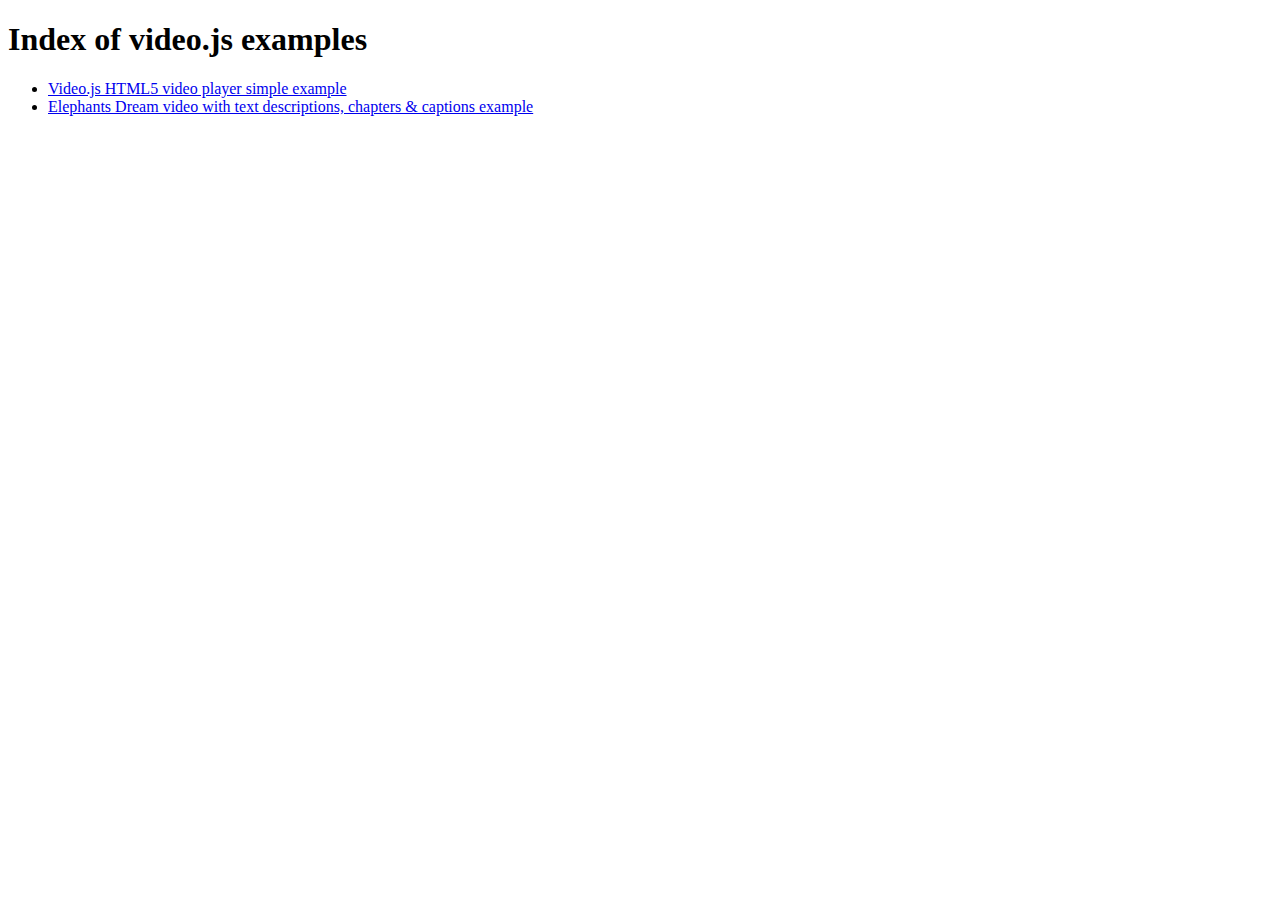
<file: src/common/controller/component/Player/examples/index.html>
<!DOCTYPE html>
<html lang="en">

<head>
    <meta charset="utf-8"/>
    <title>Index of video.js examples</title>
</head>
<body>

<h1>Index of video.js examples</h1>
<ul>
    <li><a href="simpleembed">Video.js HTML5 video player simple example</a></li>
    <li><a href="elephantsdream">Elephants Dream video with text descriptions, chapters &amp; captions example</a></li>
</ul>

</body>

</html>
</file>
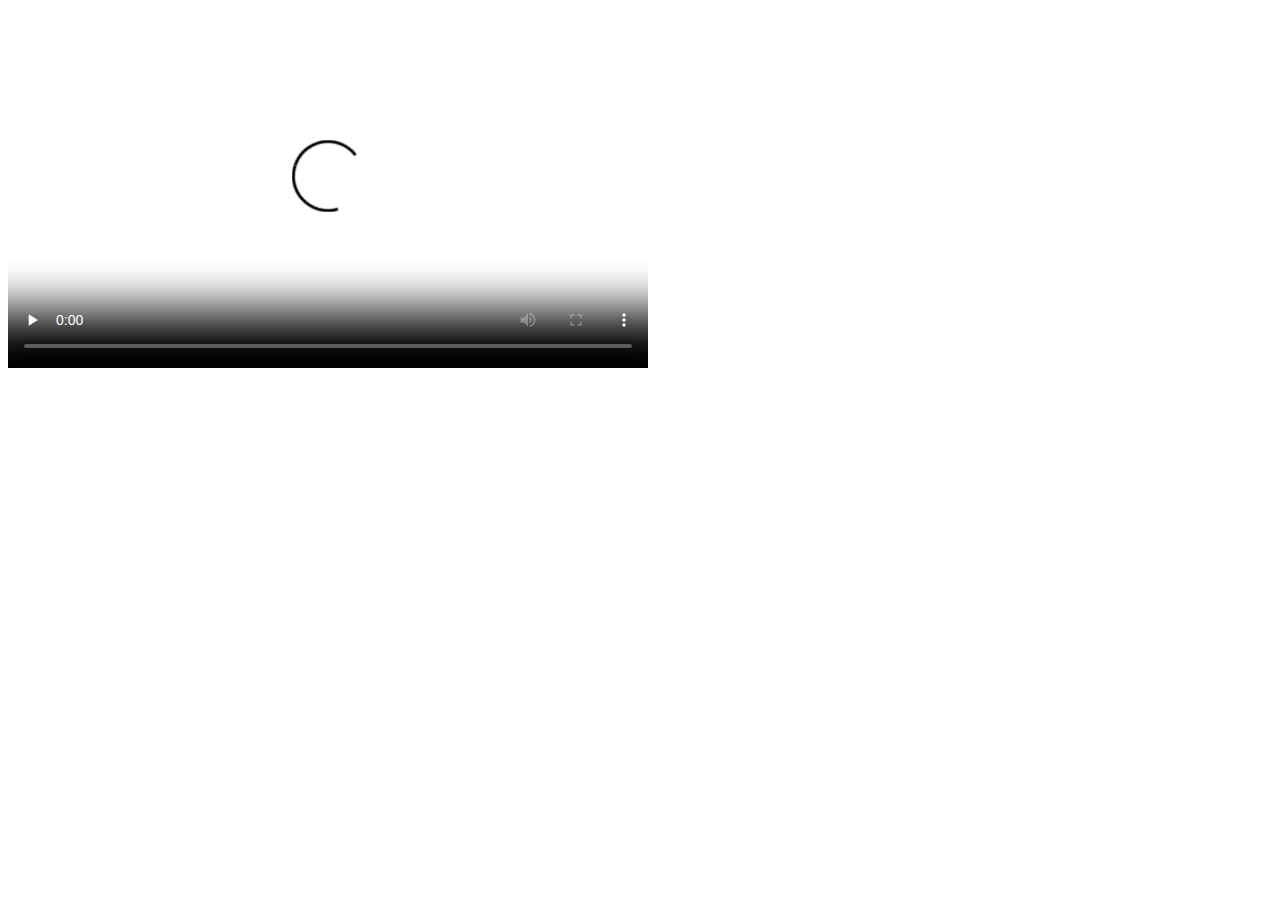
<file: src/common/controller/component/Player/examples/elephantsdream/index.html>
<!DOCTYPE html>
<html lang="en">
<head>

    <meta charset="utf-8"/>
    <title>Video.js Text Descriptions, Chapters &amp; Captions Example</title>

    <link href="http://vjs.zencdn.net/7.0/video-js.min.css" rel="stylesheet">
    <script src="http://vjs.zencdn.net/7.0/video.min.js"></script>

</head>
<body>

<!-- NOTE: we have to disable native Text Track support for the HTML5 tech,
           since even HTML5 video players with native Text Track support
           don't currently support 'description' text tracks in any
           useful way! Currently this means that iOS will not display
          ANY text tracks -->
<video id="example_video_1" class="video-js" controls preload="none" width="640" height="360"
       data-setup='{ "html5" : { "nativeTextTracks" : false } }'
       poster="http://d2zihajmogu5jn.cloudfront.net/elephantsdream/poster.png">

    <source src="//d2zihajmogu5jn.cloudfront.net/elephantsdream/ed_hd.mp4" type="video/mp4">
    <source src="//d2zihajmogu5jn.cloudfront.net/elephantsdream/ed_hd.ogg" type="video/ogg">

    <track kind="captions" src="captions.en.vtt" srclang="en" label="English" default>
    <track kind="captions" src="captions.sv.vtt" srclang="sv" label="Swedish">
    <track kind="captions" src="captions.ru.vtt" srclang="ru" label="Russian">
    <track kind="captions" src="captions.ja.vtt" srclang="ja" label="Japanese">
    <track kind="captions" src="captions.ar.vtt" srclang="ar" label="Arabic">

    <track kind="descriptions" src="descriptions.en.vtt" srclang="en" label="English">

    <track kind="chapters" src="chapters.en.vtt" srclang="en" label="English">

    <p class="vjs-no-js">To view this video please enable JavaScript, and consider upgrading to a web browser that <a
            href="https://videojs.com/html5-video-support/" target="_blank">supports HTML5 video</a></p>
</video>

</body>

</html>
</file>
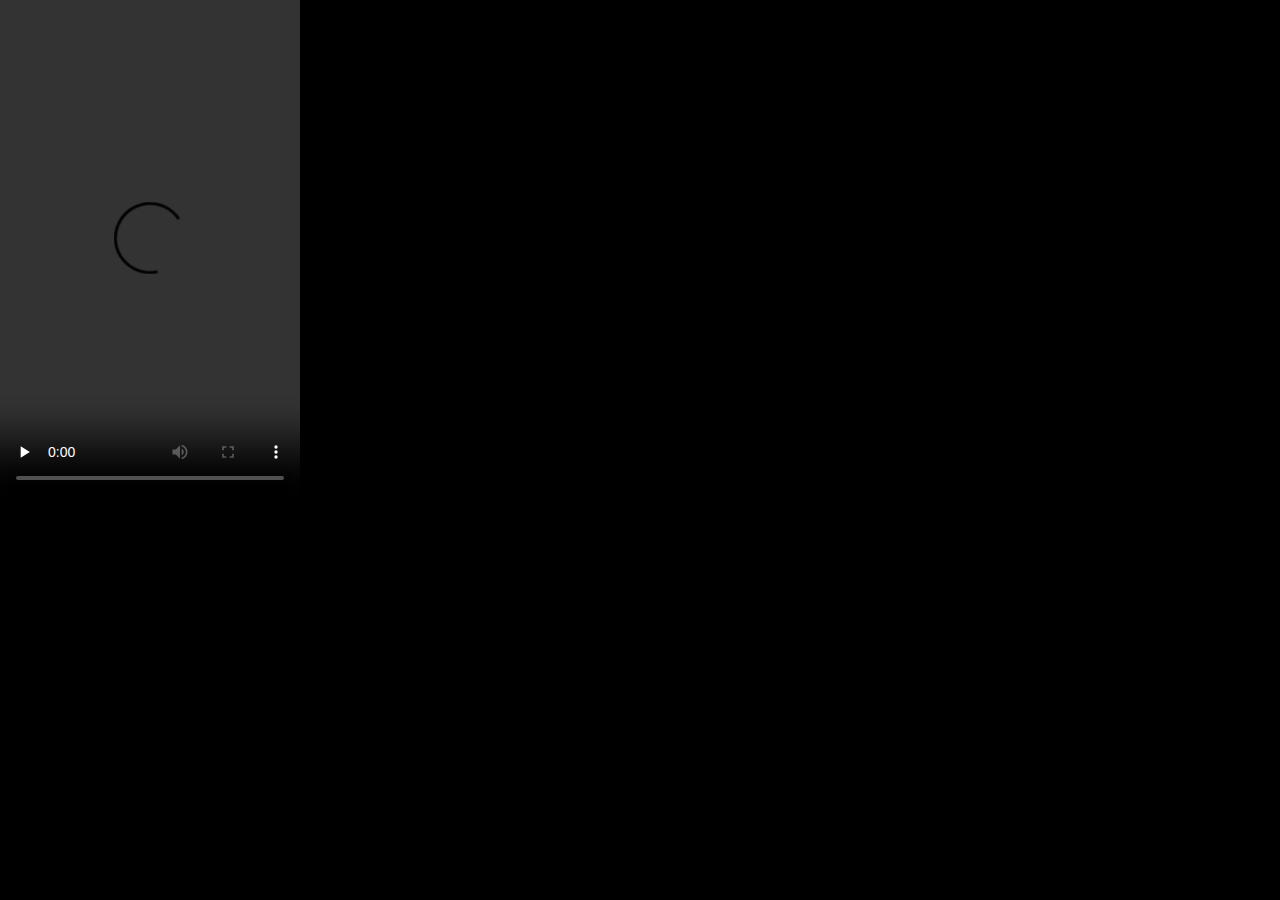
<file: src/common/controller/component/Player/examples/simpleembed/index.html>
<!DOCTYPE html>
<html lang="en">
<head>

    <title>Video.js | HTML5 Video Player</title>
    <link href="http://vjs.zencdn.net/7.0/video-js.min.css" rel="stylesheet">
    <script src="http://vjs.zencdn.net/7.0/video.min.js"></script>
    <script>
        var vid;

        function initialize(video) {
            vid = video
        }

        function Stop() {

            alert(vid)
            if (vid.paused === true) {
                vid.play();
            } else {
                vid.pause();
                vid.currentTime = 1;
            }
        }

    </script>

</head>
<body style="margin: 0;padding: 0;background-color: black;">

<video onload="initialize(this.video)" style="margin: 0 auto 0" id="example_video_1" class="video-js" controls
       preload="none" width="auto"
       height="500px" data-setup="{}">
    <source src="http://vjs.zencdn.net/v/oceans.mp4" type="video/mp4">
    <source src="http://vjs.zencdn.net/v/oceans.webm" type="video/webm">
    <source src="http://vjs.zencdn.net/v/oceans.ogv" type="video/ogg">
    <track kind="captions" src="../shared/example-captions.vtt" srclang="en" label="English">
    <track kind="subtitles" src="../shared/example-captions.vtt" srclang="en" label="English">
    <p class="vjs-no-js">To view this video please enable JavaScript, and consider upgrading to a web browser that <a
            href="https://videojs.com/html5-video-support/" target="_blank">supports HTML5 video</a></p>
</video>

</body>

</html>
</file>
